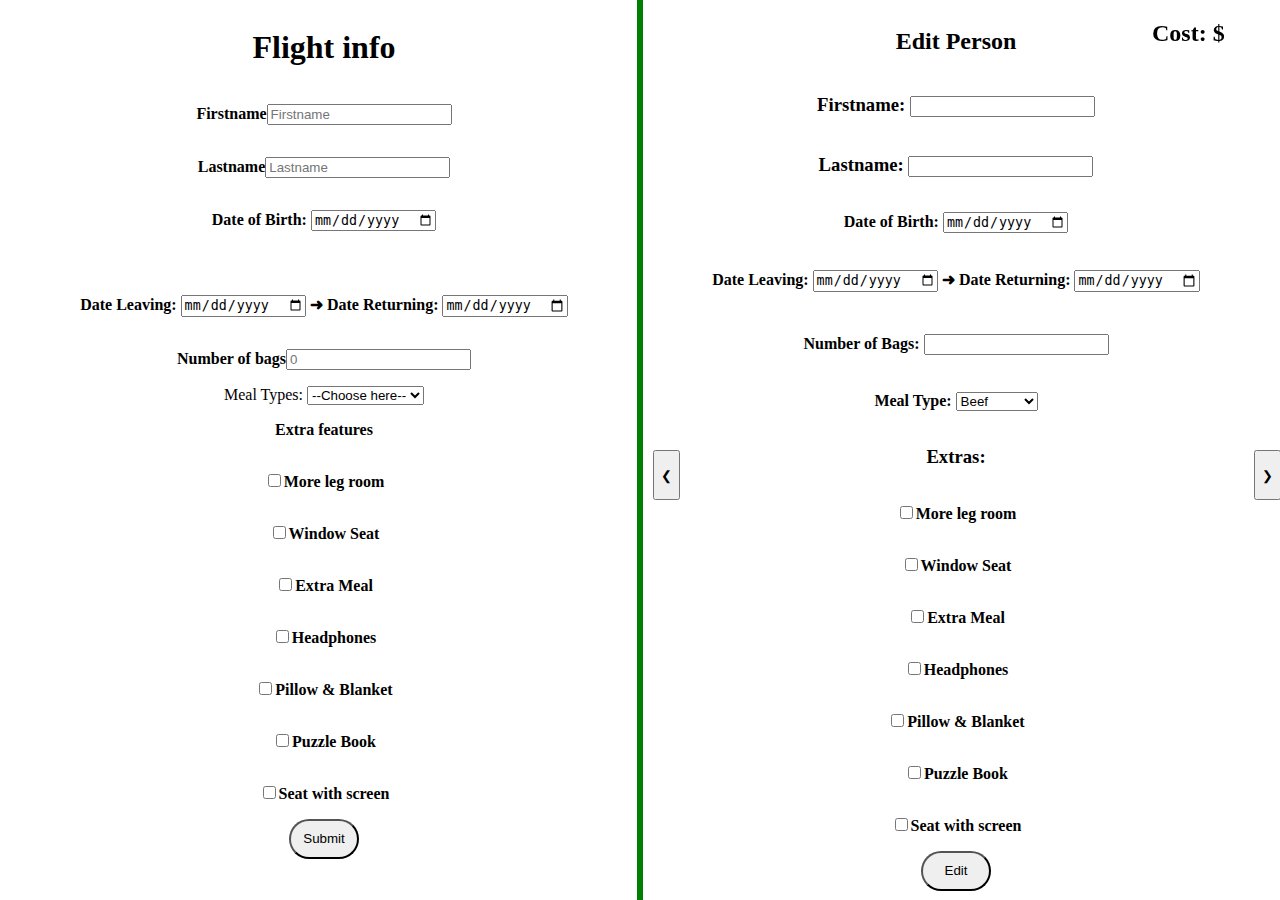
<file: index.html>
<!DOCTYPE html>
<html lang="en">
<head>
 <meta charset="UTF-8">
 <meta http-equiv="X-UA-Compatible" content="IE=edge">
 <meta name="viewport" content="width=device-width, initial-scale=1.0">
 <link rel="stylesheet" href="index.css">
 <title>Document</title>
</head>
<body>
 
 <div id="container">
  <h1>Flight info</h1>


   <p><strong>Firstname</strong><input type="text" placeholder="Firstname" id="fname"></p>
   <p><strong>Lastname</strong><input type="text" placeholder="Lastname" id="lname"></p>
  

 <p><strong>Date of Birth: </strong><input type="date" id="DoB"></p>


<p></p>

<p><strong>Date Leaving: </strong><input type="date" id="dateL"><strong> &#10140; Date Returning: </strong><input type="date" id="dateR"></p>
<p><strong>Number of bags</strong><input type="number" placeholder="0" id="numBags"></p>


<label for="meal">Meal Types: 
 <select name="meal" id="typeMeal">
  <option value="placeholder">--Choose here--</option>
  <option value="beef">Beef</option>
  <option value="chicken">Chicken</option>
  <option value="fish">Fish</option>
  <option value="vegan">Vegan</option>
  <option value="vegitarian">Vegitarian</option>
 </select>
</label>


 <p><strong>Extra features</strong></p>

 <p><input type="checkbox" name="checkbox" id="legRoom"><strong>More leg room</strong></p>
 <p><input type="checkbox" name="checkbox" id="windowSeat"><strong>Window Seat</strong></p>
 <p><input type="checkbox" name="checkbox" id="extraMeal"><strong>Extra Meal</strong></p>
 <p><input type="checkbox" name="checkbox" id="headphones"><strong>Headphones</strong></p>
 <p><input type="checkbox" name="checkbox" id="pillowBlanket"><strong>Pillow & Blanket</strong></p>
 <p><input type="checkbox" name="checkbox" id="puzzleBook"><strong>Puzzle Book</strong></p>
 <p><input type="checkbox" name="checkbox" id="seatWScreen"><strong>Seat with screen</strong></p>

 <button class="main" type="submit" onclick="submit()">Submit</button>
 </div>

<div class="vl"></div>

<div id="container2">

  <h2>Edit Person</h2>

  <h3>Firstname: <input type="text" id="namef"></input></h3>
  
  <h3>Lastname: <input type="text" id="namel"></input></h3>
  
  <p><strong>Date of Birth: </strong><input type="date" id="DoT2"></input></p>

  <h4><strong>Date Leaving: </strong><input type="date" id="dateLeave"></input> &#10140; <label><strong>Date Returning: </strong></label><input type="date" id="dateReturn"></input></h4>

  <h4>Number of Bags: <input type="number" id="bagNum"></h4>

  <p><strong>Meal Type: </strong><label for="meal">
    <select name="meal" id="typeMeal2">
      <option value="beef">Beef</option>
      <option value="chicken">Chicken</option>
      <option value="fish">Fish</option>
      <option value="vegan">Vegan</option>
      <option value="vegitarian">Vegitarian</option>
    </select>
  </label></p>

  <h3>Extras: </h3>

  <p><input type="checkbox" name="checkbox" id="legRoom2"><strong>More leg room</strong></p>
  <p><input type="checkbox" name="checkbox" id="windowSeat2"><strong>Window Seat</strong></p>
  <p><input type="checkbox" name="checkbox" id="extraMeal2"><strong>Extra Meal</strong></p>
  <p><input type="checkbox" name="checkbox" id="headphones2"><strong>Headphones</strong></p>
  <p><input type="checkbox" name="checkbox" id="pillowBlanket2"><strong>Pillow & Blanket</strong></p>
  <p><input type="checkbox" name="checkbox" id="puzzleBook2"><strong>Puzzle Book</strong></p>
  <p><input type="checkbox" name="checkbox" id="seatWScreen2"><strong>Seat with screen</strong></p>

  <button class="main" id="edit" onclick="edit()">Edit</button>

</div>

<div id="arrows">
  <button id="sub" onclick="subtract()">&#10094;</button>
  
  <button id="add" onclick="add()">&#10095;</button>

  <h2 id="cost2">Cost: $<label id="cost"></label></h2>

</div>
  <script src="index.js"></script>
</body>
</html>
</file>
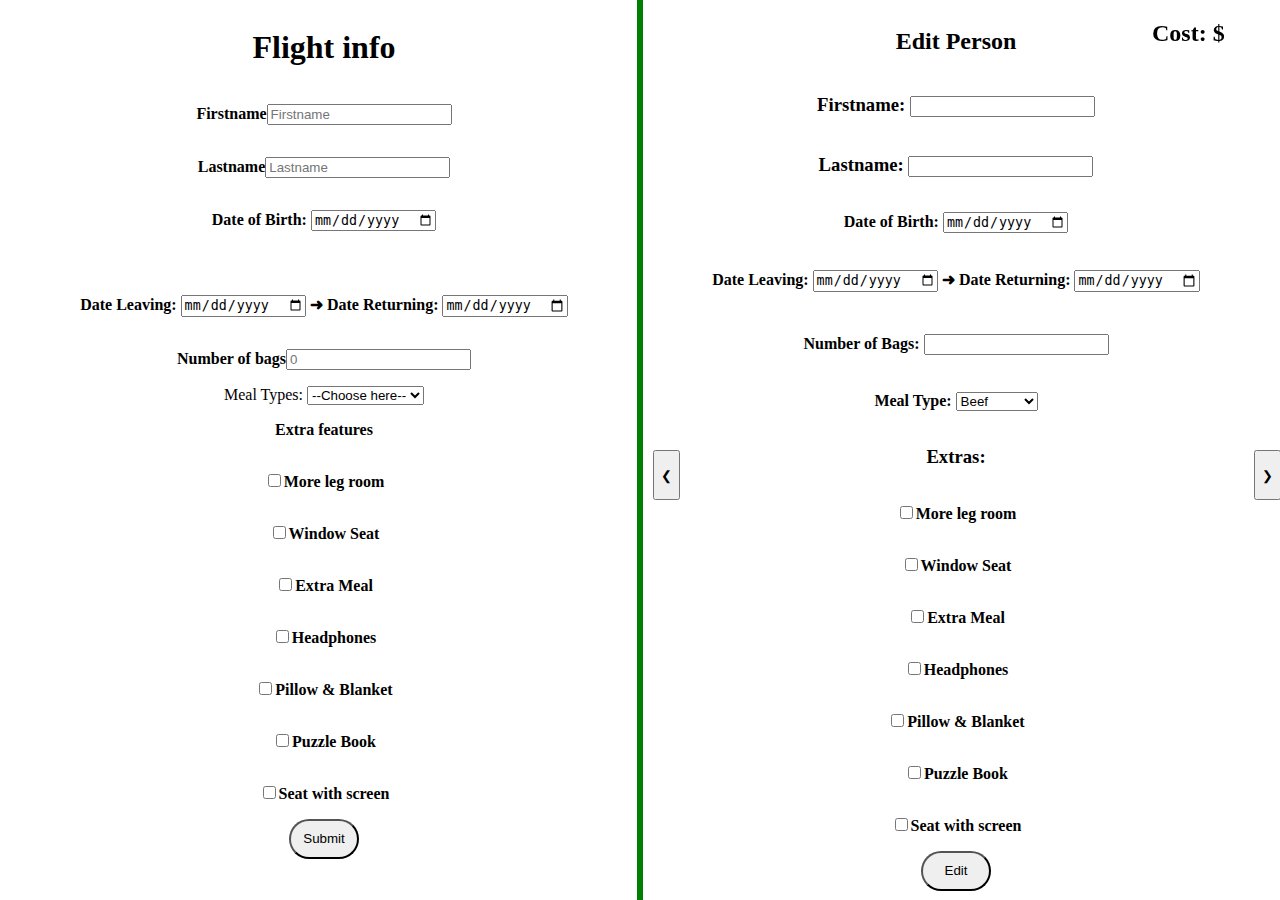
<file: passengers.html>
<!DOCTYPE html>
<html lang="en">
<head>
 <meta charset="UTF-8">
 <meta http-equiv="X-UA-Compatible" content="IE=edge">
 <meta name="viewport" content="width=device-width, initial-scale=1.0">
 <link rel="stylesheet" href="passengers.css">
 <title>Document</title>
</head>
<body>
 
 <div id="container">
  <h1>Flight info</h1>


   <p><strong>Firstname</strong><input type="text" placeholder="Firstname" id="fname"></p>
   <p><strong>Lastname</strong><input type="text" placeholder="Lastname" id="lname"></p>
  

 <p><strong>Date of Birth: </strong><input type="date" id="DoB"></p>


<p></p>

<p><strong>Date Leaving: </strong><input type="date" id="dateL"><strong> &#10140; Date Returning: </strong><input type="date" id="dateR"></p>
<p><strong>Number of bags</strong><input type="number" placeholder="0" id="numBags"></p>


<label for="meal">Meal Types: 
 <select name="meal" id="typeMeal">
  <option value="placeholder">--Choose here--</option>
  <option value="beef">Beef</option>
  <option value="chicken">Chicken</option>
  <option value="fish">Fish</option>
  <option value="vegan">Vegan</option>
  <option value="vegitarian">Vegitarian</option>
 </select>
</label>


 <p><strong>Extra features</strong></p>

 <p><input type="checkbox" name="checkbox" id="legRoom"><strong>More leg room</strong></p>
 <p><input type="checkbox" name="checkbox" id="windowSeat"><strong>Window Seat</strong></p>
 <p><input type="checkbox" name="checkbox" id="extraMeal"><strong>Extra Meal</strong></p>
 <p><input type="checkbox" name="checkbox" id="headphones"><strong>Headphones</strong></p>
 <p><input type="checkbox" name="checkbox" id="pillowBlanket"><strong>Pillow & Blanket</strong></p>
 <p><input type="checkbox" name="checkbox" id="puzzleBook"><strong>Puzzle Book</strong></p>
 <p><input type="checkbox" name="checkbox" id="seatWScreen"><strong>Seat with screen</strong></p>

 <button class="main" type="submit" onclick="submit()">Submit</button>
 </div>

<div class="vl"></div>

<div id="container2">

  <h2>Edit Person</h2>

  <h3>Firstname: <input type="text" id="namef"></input></h3>
  
  <h3>Lastname: <input type="text" id="namel"></input></h3>
  
  <p><strong>Date of Birth: </strong><input type="date" id="DoT2"></input></p>

  <h4><strong>Date Leaving: </strong><input type="date" id="dateLeave"></input> &#10140; <label><strong>Date Returning: </strong></label><input type="date" id="dateReturn"></input></h4>

  <h4>Number of Bags: <input type="number" id="bagNum"></h4>

  <p><strong>Meal Type: </strong><label for="meal">
    <select name="meal" id="typeMeal2">
      <option value="beef">Beef</option>
      <option value="chicken">Chicken</option>
      <option value="fish">Fish</option>
      <option value="vegan">Vegan</option>
      <option value="vegitarian">Vegitarian</option>
    </select>
  </label></p>

  <h3>Extras: </h3>

  <p><input type="checkbox" name="checkbox" id="legRoom2"><strong>More leg room</strong></p>
  <p><input type="checkbox" name="checkbox" id="windowSeat2"><strong>Window Seat</strong></p>
  <p><input type="checkbox" name="checkbox" id="extraMeal2"><strong>Extra Meal</strong></p>
  <p><input type="checkbox" name="checkbox" id="headphones2"><strong>Headphones</strong></p>
  <p><input type="checkbox" name="checkbox" id="pillowBlanket2"><strong>Pillow & Blanket</strong></p>
  <p><input type="checkbox" name="checkbox" id="puzzleBook2"><strong>Puzzle Book</strong></p>
  <p><input type="checkbox" name="checkbox" id="seatWScreen2"><strong>Seat with screen</strong></p>

  <button class="main" id="edit" onclick="edit()">Edit</button>

</div>

<div id="arrows">
  <button id="sub" onclick="subtract()">&#10094;</button>
  
  <button id="add" onclick="add()">&#10095;</button>

  <h2 id="cost2">Cost: $<label id="cost"></label></h2>

</div>
  <script src="passengers.js"></script>
</body>
</html>
</file>
<file: index.css>
.vl {
 border-left: 6px solid green;
 height: 100vh;
 position: absolute;
 left: 50%;
 margin-left: -3px;
 top: 0;
}

#container{
 display:flex;
 flex-direction: column;
 float: left;
 width: 50%;
 text-align: center;
 align-content: center;
}

#container2{
 display:flex;
 flex-direction: column;
 width: 50%;
 text-align: center;
}

.main{
 height: 40px;
 width: 70px;
 border-radius: 25px;
 justify-content: center;
 align-self: center;
}

#add{
 position: fixed;
 left: 98vw;
 top: 50vh;
 height: 50px;
  z-index: 100;
}

#sub {
 position: fixed;
 left: 51vw;
 top: 50vh;
 height: 50px;
  z-index: 100;
}

#cost2{
 position: fixed;
 top: 0px;
 left: 90vw;
 z-index: 100;
}
</file>
<file: passengers.css>
.vl {
 border-left: 6px solid green;
 height: 100vh;
 position: absolute;
 left: 50%;
 margin-left: -3px;
 top: 0;
}

#container{
 display:flex;
 flex-direction: column;
 float: left;
 width: 50%;
 text-align: center;
 align-content: center;
}

#container2{
 display:flex;
 flex-direction: column;
 width: 50%;
 text-align: center;
}

.main{
 height: 40px;
 width: 70px;
 border-radius: 25px;
 justify-content: center;
 align-self: center;
}

#add{
 position: fixed;
 left: 98vw;
 top: 50vh;
 height: 50px;
  z-index: 100;
}

#sub {
 position: fixed;
 left: 51vw;
 top: 50vh;
 height: 50px;
  z-index: 100;
}

#cost2{
 position: fixed;
 top: 0px;
 left: 90vw;
 z-index: 100;
}
</file>
